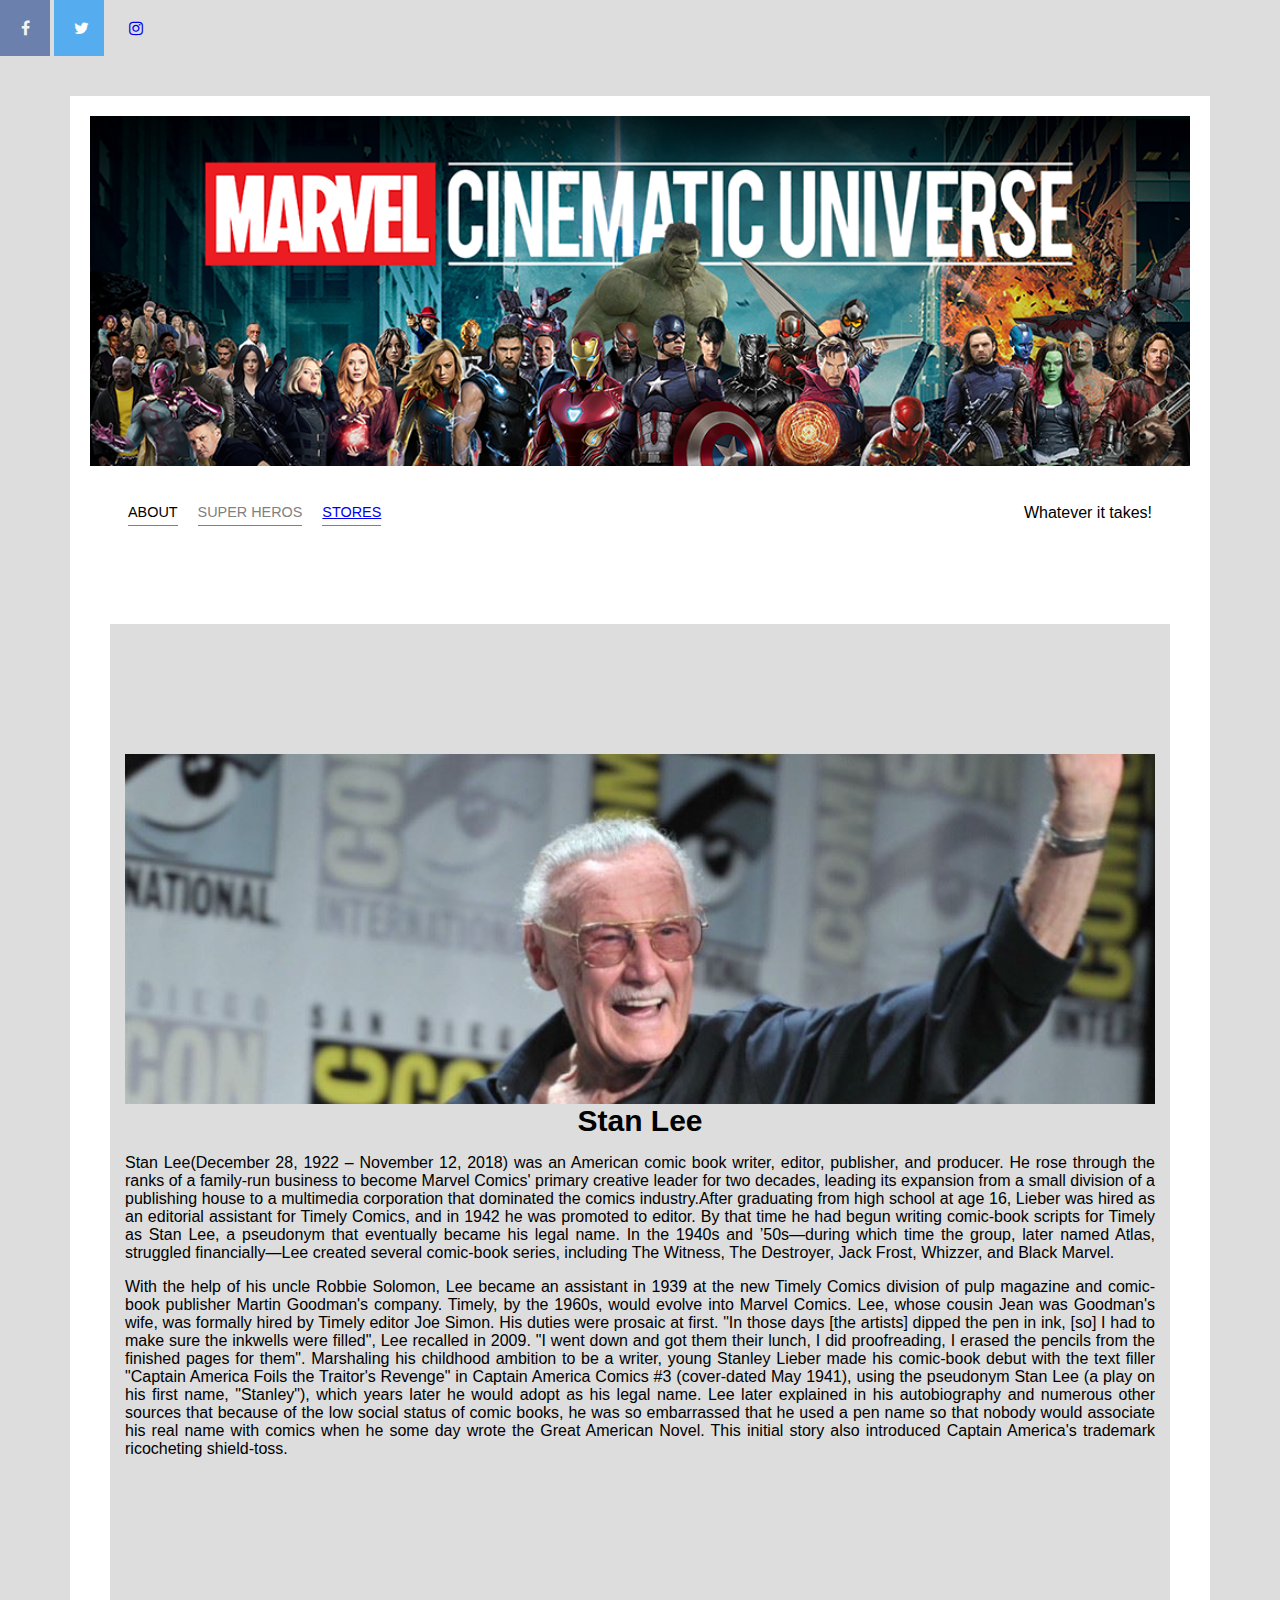
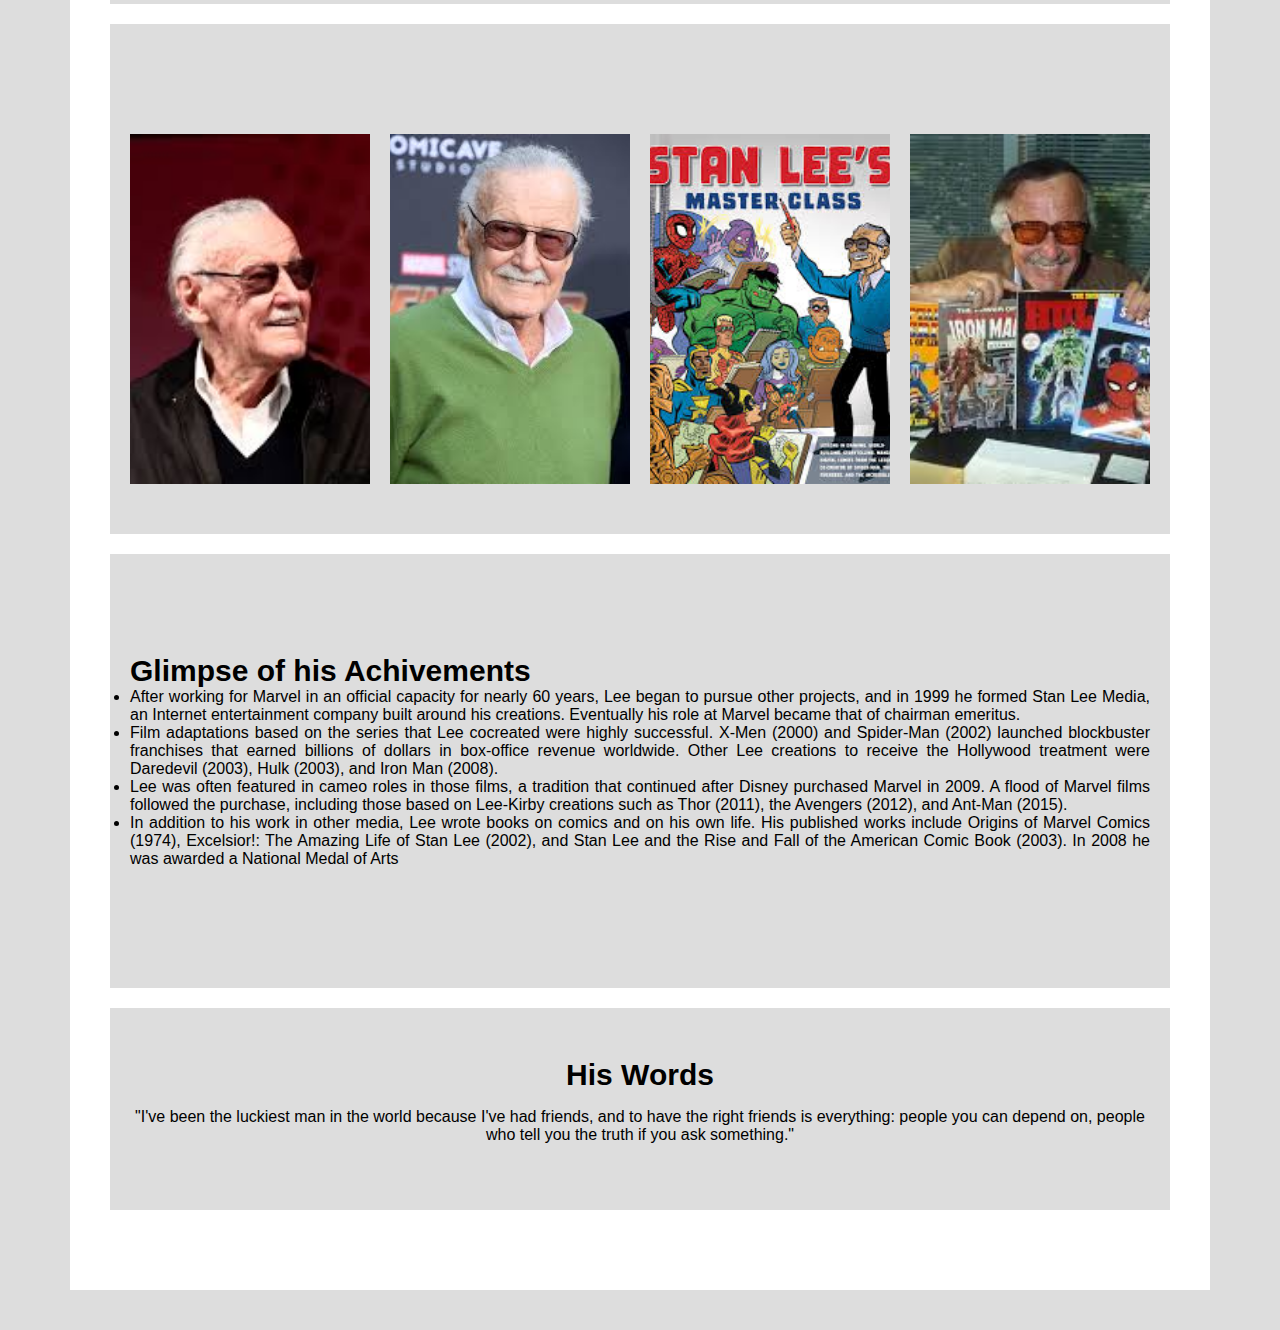
<file: about.html>
<!DOCTYPE html>
<html lang='en'>

<head>


  <meta charset='UTF-8'>
  <title>Avenger fan Website</title>
  <link href="https://fonts.googleapis.com/css?family=Lato" rel="stylesheet">
  <link rel="stylesheet" href="styles.css">
</head>



<body>

    <!-- Add icon library -->
<link rel="stylesheet" href="https://cdnjs.cloudflare.com/ajax/libs/font-awesome/4.7.0/css/font-awesome.min.css">

<!-- Add font awesome icons -->
<a href="#" class="fa fa-facebook"></a>
<a href="#" class="fa fa-twitter"></a>
<a href="#" class="fa fa-instagram"></a>

  <div class="container">
     
    <div class="portfolio-img-background" style="background-image:url(coverpic.jpg)"></div>
    
     
    

    <div class="nav-wrapper">
      <div class="left-side">
        <div class="nav-link-wrapper">
          <a href="about.html">About</a>
        </div>

        <div class="nav-link-wrapper active-nav-link">
          <a href="index.html">Super Heros </a>
        </div>
        <div class="info">
          <a href="Fav.html">Stores</a>
        </div>
      </div>

     

      <div class="right-side">
        <div class="brand">
          Whatever it takes!
        </div>
      </div>
    </div>
    
    <div class="container">
      

      <header>
      
        <div class="portfolio-img-background" style="background-image:url(coverstanlee.jpg)"></div>
        

        <div class="heading">
          <h1>Stan Lee</h1>
        </div>
          <p>Stan Lee(December 28, 1922 – November 12, 2018) was an American comic book writer, editor, publisher, and producer. He rose through the ranks of a family-run business to become Marvel Comics' primary creative leader for two decades, leading its expansion from a small division of a publishing house to a multimedia corporation that dominated the comics industry.After graduating from high school at age 16, Lieber was hired as an editorial assistant for Timely Comics, and in 1942 he was promoted to editor. By that time he had begun writing comic-book scripts for Timely as Stan Lee, a pseudonym that eventually became his legal name. In the 1940s and ’50s—during which time the group, later named Atlas, struggled financially—Lee created several comic-book series, including The Witness, The Destroyer, Jack Frost, Whizzer, and Black Marvel.</p>
          <p>With the help of his uncle Robbie Solomon, Lee became an assistant in 1939 at the new Timely Comics division of pulp magazine and comic-book publisher Martin Goodman's company. Timely, by the 1960s, would evolve into Marvel Comics. Lee, whose cousin Jean was Goodman's wife, was formally hired by Timely editor Joe Simon.

            His duties were prosaic at first. "In those days [the artists] dipped the pen in ink, [so] I had to make sure the inkwells were filled", Lee recalled in 2009. "I went down and got them their lunch, I did proofreading, I erased the pencils from the finished pages for them". Marshaling his childhood ambition to be a writer, young Stanley Lieber made his comic-book debut with the text filler "Captain America Foils the Traitor's Revenge" in Captain America Comics #3 (cover-dated May 1941), using the pseudonym Stan Lee (a play on his first name, "Stanley"), which years later he would adopt as his legal name. Lee later explained in his autobiography and numerous other sources that because of the low social status of comic books, he was so embarrassed that he used a pen name so that nobody would associate his real name with comics when he some day wrote the Great American Novel. This initial story also introduced Captain America's trademark ricocheting shield-toss.</p>
        </header>

      <section class="section1">
             
             <div class="content">
                <div class="card">
                    <div class="box">
                      <div class="portfolio-img-background" style="background-image:url(stanlee1.jfif)"></div>
                    </div>
                </div>
                <div class="card">
                    <div class="box">
                      <div class="portfolio-img-background" style="background-image:url(stanlee2.jfif)"></div>
                    </div>
                </div>
                <div class="card">
                    <div class="box">
                      <div class="portfolio-img-background" style="background-image:url(stanlee3.jfif)"></div>
                    </div>
                </div>
                <div class="card">
                    <div class="box">
                      <div class="portfolio-img-background" style="background-image:url(stanlee4.jfif)"></div>
                    </div>
                </div>
             </div>
      </section>
       <div class="section2">
      <section class="section2">
          <h1>Glimpse of his Achivements</h1>
          <li>After working for Marvel in an official capacity for nearly 60 years, Lee began to pursue other projects, and in 1999 he formed Stan Lee Media, an Internet entertainment company built around his creations. Eventually his role at Marvel became that of chairman emeritus.</li>
           <li>Film adaptations based on the series that Lee cocreated were highly successful. X-Men (2000) and Spider-Man (2002) launched blockbuster franchises that earned billions of dollars in box-office revenue worldwide. Other Lee creations to receive the Hollywood treatment were Daredevil (2003), Hulk (2003), and Iron Man (2008).</li>
           <li>Lee was often featured in cameo roles in those films, a tradition that continued after Disney purchased Marvel in 2009. A flood of Marvel films followed the purchase, including those based on Lee-Kirby creations such as Thor (2011), the Avengers (2012), and Ant-Man (2015).</li>
           <li>In addition to his work in other media, Lee wrote books on comics and on his own life. His published works include Origins of Marvel Comics (1974), Excelsior!: The Amazing Life of Stan Lee (2002), and Stan Lee and the Rise and Fall of the American Comic Book (2003). In 2008 he was awarded a National Medal of Arts</li>
      </section>
    </div>
      <footer>
         <h1>His Words</h1>

        <p>"I've been the luckiest man in the world because I've had friends, and to have the right friends is everything: people you can depend on, people who tell you the truth if you ask something."</p>
      </footer>
      <div class="clear">
      </div>
 </div>

   
      
 

        
      
    
  </div>

</body>

</html>
</file>
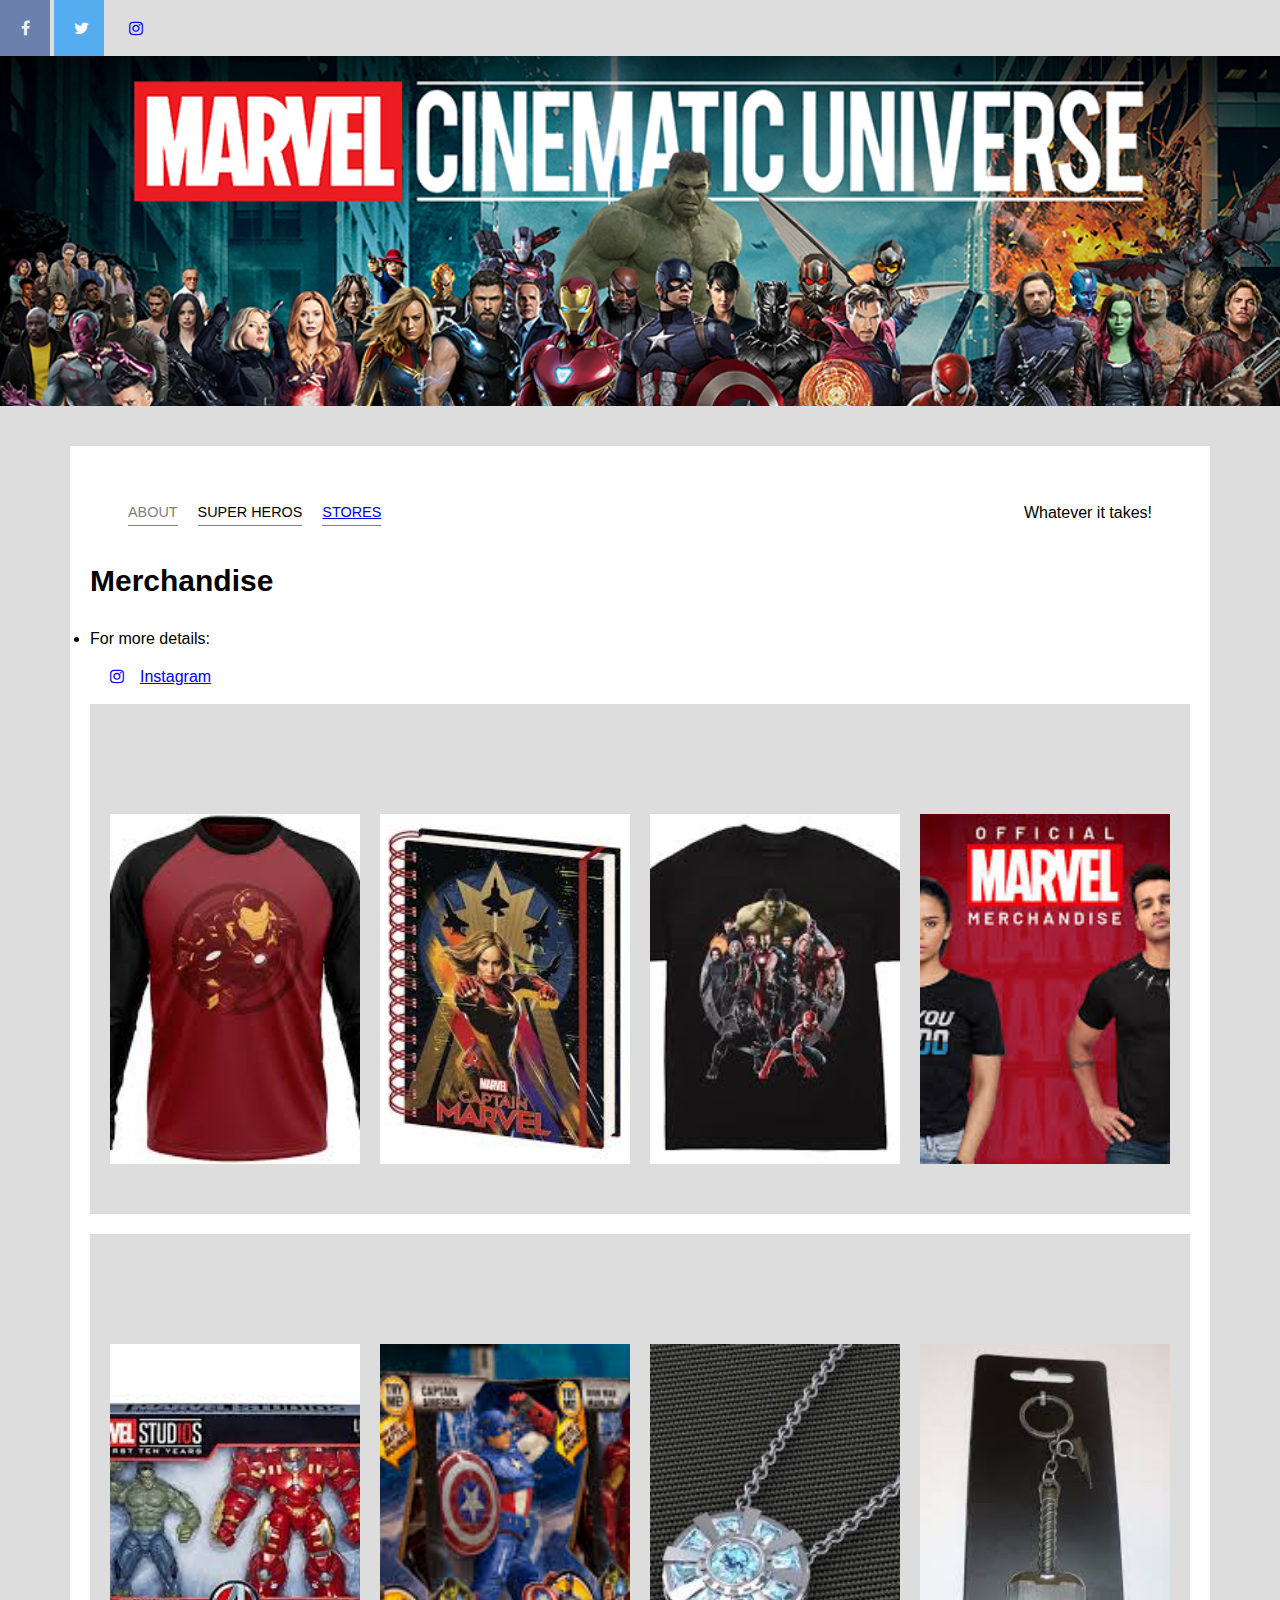
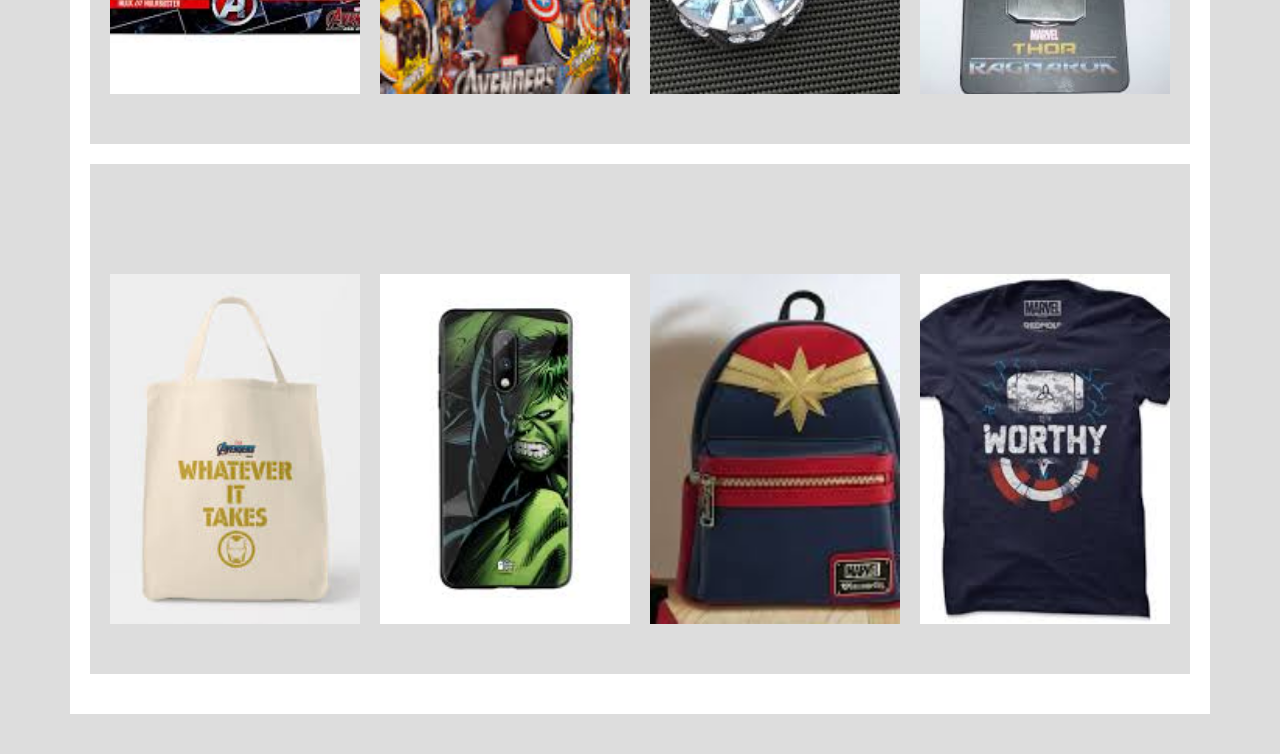
<file: Fav.html>
<!DOCTYPE html>
<html>
<head>


        <meta charset='UTF-8'>
        <title>Avenger fan Website</title>
        <link href="https://fonts.googleapis.com/css?family=Lato" rel="stylesheet">
        <link rel="stylesheet" href="styles.css">
      
</head>
<body>


    <!-- Add icon library -->
<link rel="stylesheet" href="https://cdnjs.cloudflare.com/ajax/libs/font-awesome/4.7.0/css/font-awesome.min.css">

<!-- Add font awesome icons -->
<a href="#" class="fa fa-facebook"></a>
<a href="#" class="fa fa-twitter"></a>
<a href="#" class="fa fa-instagram"></a>


    <nav>
        <div class="portfolio-img-background" style="background-image:url(coverpic.jpg)"></div>
      </nav>
      <div class="container">
        <div class="nav-wrapper">
          <div class="left-side">
            <div class="nav-link-wrapper active-nav-link">
              <a href="about.html">About</a>
            </div>
    
            <div class="nav-link-wrapper">
              <a href="index.html"> Super Heros</a>
            </div>

            <div class="info">
                <a href="Fav.html">Stores</a>
              </div>
          </div>
    
          <div class="right-side">
            <div class="brand">
              Whatever it takes!
            </div>
          </div>
        </div>

<h1>Merchandise</h1>
<p></p>

<li>For more details:</li>
<div id="widget ">
    <div class="btn-o bg" data-scribe="component:button" style="width: 100%;"><a href="https://www.instagram.com/marvelstudios/?hl=en" class="btn" id="b"><i class="fa fa-instagram ft14"></i><span class="label" id="l">Instagram</span></a></div>
  </div>


  


<section class="section1">
             
    <div class="content">
       <div class="card">
           <div class="box">
             <div class="portfolio-img-background" style="background-image:url(m1.jfif)"></div>
           </div>
       </div>
       <div class="card">
           <div class="box">
             <div class="portfolio-img-background" style="background-image:url(m2.jfif)"></div>
           </div>
       </div>
       <div class="card">
           <div class="box">
             <div class="portfolio-img-background" style="background-image:url(m3.jfif)"></div>
           </div>
       </div>
       <div class="card">
           <div class="box">
             <div class="portfolio-img-background" style="background-image:url(m4.jfif)"></div>
           </div>
       </div>
    </div>
</section>




<section class="section1">
             
    <div class="content">
       <div class="card">
           <div class="box">
             <div class="portfolio-img-background" style="background-image:url(m5.jfif)"></div>
           </div>
       </div>
       <div class="card">
           <div class="box">
             <div class="portfolio-img-background" style="background-image:url(m6.jfif)"></div>
           </div>
       </div>
       <div class="card">
           <div class="box">
             <div class="portfolio-img-background" style="background-image:url(m7.jfif)"></div>
           </div>
       </div>
       <div class="card">
           <div class="box">
             <div class="portfolio-img-background" style="background-image:url(m8.jfif)"></div>
           </div>
       </div>
    </div>
</section>


<section class="section1">
             
    <div class="content">
       <div class="card">
           <div class="box">
             <div class="portfolio-img-background" style="background-image:url(m10.jfif)"></div>
           </div>
       </div>
       <div class="card">
           <div class="box">
             <div class="portfolio-img-background" style="background-image:url(m11.jfif)"></div>
           </div>
       </div>
       <div class="card">
           <div class="box">
             <div class="portfolio-img-background" style="background-image:url(m9.jfif)"></div>
           </div>
       </div>
       <div class="card">
           <div class="box">
             <div class="portfolio-img-background" style="background-image:url(m12.jfif)"></div>
           </div>
       </div>
    </div>
</section>




</body>
</html>
</file>
<file: styles.css>
body {
  font-family: "Lato", sans-serif;
  margin: 0px;
}

.container {
  display: grid;
  grid-template-columns: 1fr;
}



.nav-wrapper {
  display: flex;
  justify-content: space-between;
  padding: 38px;
}

.left-side {
  display: flex;
}

.nav-wrapper > .left-side > div {
  margin-right: 20px;
  text-transform: uppercase;
  font-size: 0.9rem;
}

.nav-link-wrapper {
  height: 22px;
  border-bottom: 1px solid grey;
  transition: border-bottom 0.5s;
}


.info {
  height: 22px;
  border-bottom: 1px solid grey;
  transition: border-bottom 0.5s;
}



.active-nav-link {
  border-bottom: 1px solid grey;
}



.active-nav-link a {
  color:grey!important;
}

.nav-link-wrapper a {
  color: black;
  text-decoration: none;
  transition: color 0.5s;
}

.nav-link-wrapper:hover {
  border-bottom: 1px solid black;
}

.nav-link-wrapper a:hover {
  color: black;
}

.portfolio-items-wrapper {
  display: grid;
  grid-template-columns: 1fr 1fr 1fr;
}

.portfolio-item-wrapper {
  position: relative;
}

.portfolio-img-background {
  background-size: cover;
  background-position: center;
  background-repeat: no-repeat;
  height: 350px;
  width: 100%;
}

.img-text-wrapper {
  position: absolute;
  top: 0;
  display: flex;
  flex-direction: column;
  justify-content: center;
  align-items: center;
  height: 100%;
  text-align: center;
  padding-left: 100px;
  padding-right: 100px;
}

.img-text-wrapper .subtitle {
  transition: 1s;
  color: transparent;
}

.image-blur {
  transition: 1s;
  filter: brightness(10%);
}

.img-text-wrapper:hover .subtitle {
  color: lightseagreen;
  font-weight: 600;
}

.logo-wrapper img {
  width: 50%;
  margin-bottom: 20px;
}

.two-column-wrapper {
  display: grid;
  grid-template-columns: 1fr 1fr;
}

.profile-image-wrapper img {
  width: 100%;
}

.profile-content-wrapper {
  padding: 30px;
}

.profile-content-wrapper h1 {
  color: lightseagreen;
}
 
body{
	margin:0;
	font-family: sans-serif;
	background-color: #dddddd;
}

*{
	box-sizing: border-box;
}

.container{
	max-width: 1140px;
	background-color: #ffffff;
	height:auto;
	margin:40px auto;
	padding:20px;
}
h1{
	font-size:30px;
	margin:0;
}
.clear{
	clear: both;
}


header{
 float:left;
 width: 100%;
 background-color:#dddddd; 
 text-align: justify;
 padding:130px 15px;
 margin-bottom:20px;
}

.section2{
  align-items: center;
  justify-content: space-evenly;
  text-align: justify;
}

.heading{
  text-align: center;

}

.section1{
 float:left;
 width: 100%;
 background-color:#dddddd; 
 text-align: justify;
 padding:50px 10px;
 margin-bottom:20px;
}

.section1 .content{
	float:left;
	width: 100%;
	margin-top:60px;
}

.section1 .content .card{
width:25%;
float: left;
padding:0px 10px;
text-align: justify;
}

.section1 .content .card .box{
	background-color:gray;
	font-size:30px;
	color:#fff;
	padding:0px 0px;
}

.section2{
 float:left;
 width: 100%;
 background-color:#dddddd; 
 text-align: justify;
 padding:50px 10px;
 margin-bottom:20px;
}

.section2 .content{
float: left;
width: 100%;
margin-top:60px;
}

.section2 .content .left{
	width: 50%;
	float: left;
	padding:0px 10px;

}
.section2 .content .left .card{
	padding:200px 15px;
	font-size:30px;
	color:#fff;
	background-color: gray;
}
.section2 .content .right{
	width: 50%;
	float: left;
	padding: 0px 10px;
}
.section2 .content .right .card{
	padding:48px 15px;
	font-size:30px;
	color:#fff;
	background-color: gray;
	margin-bottom:20px;
}


footer{
 float:left;
 width: 100%;
 background-color:#dddddd; 
 text-align: center;
 padding:50px 10px;
 
}





/* Style all font awesome icons */
.fa {
  padding: 20px;
  font-size: 30px;
  width: 50px;
  text-align: center;
  text-decoration: none;
}

/* Add a hover effect if you want */
.fa:hover {
  opacity: 0.7;
}

/* Set a specific color for each brand */

/* Facebook */
.fa-facebook {
  background: #3B5998;
  color: white;
}

/* Twitter */
.fa-twitter {
  background: #55ACEE;
  color: white;
}
</file>
